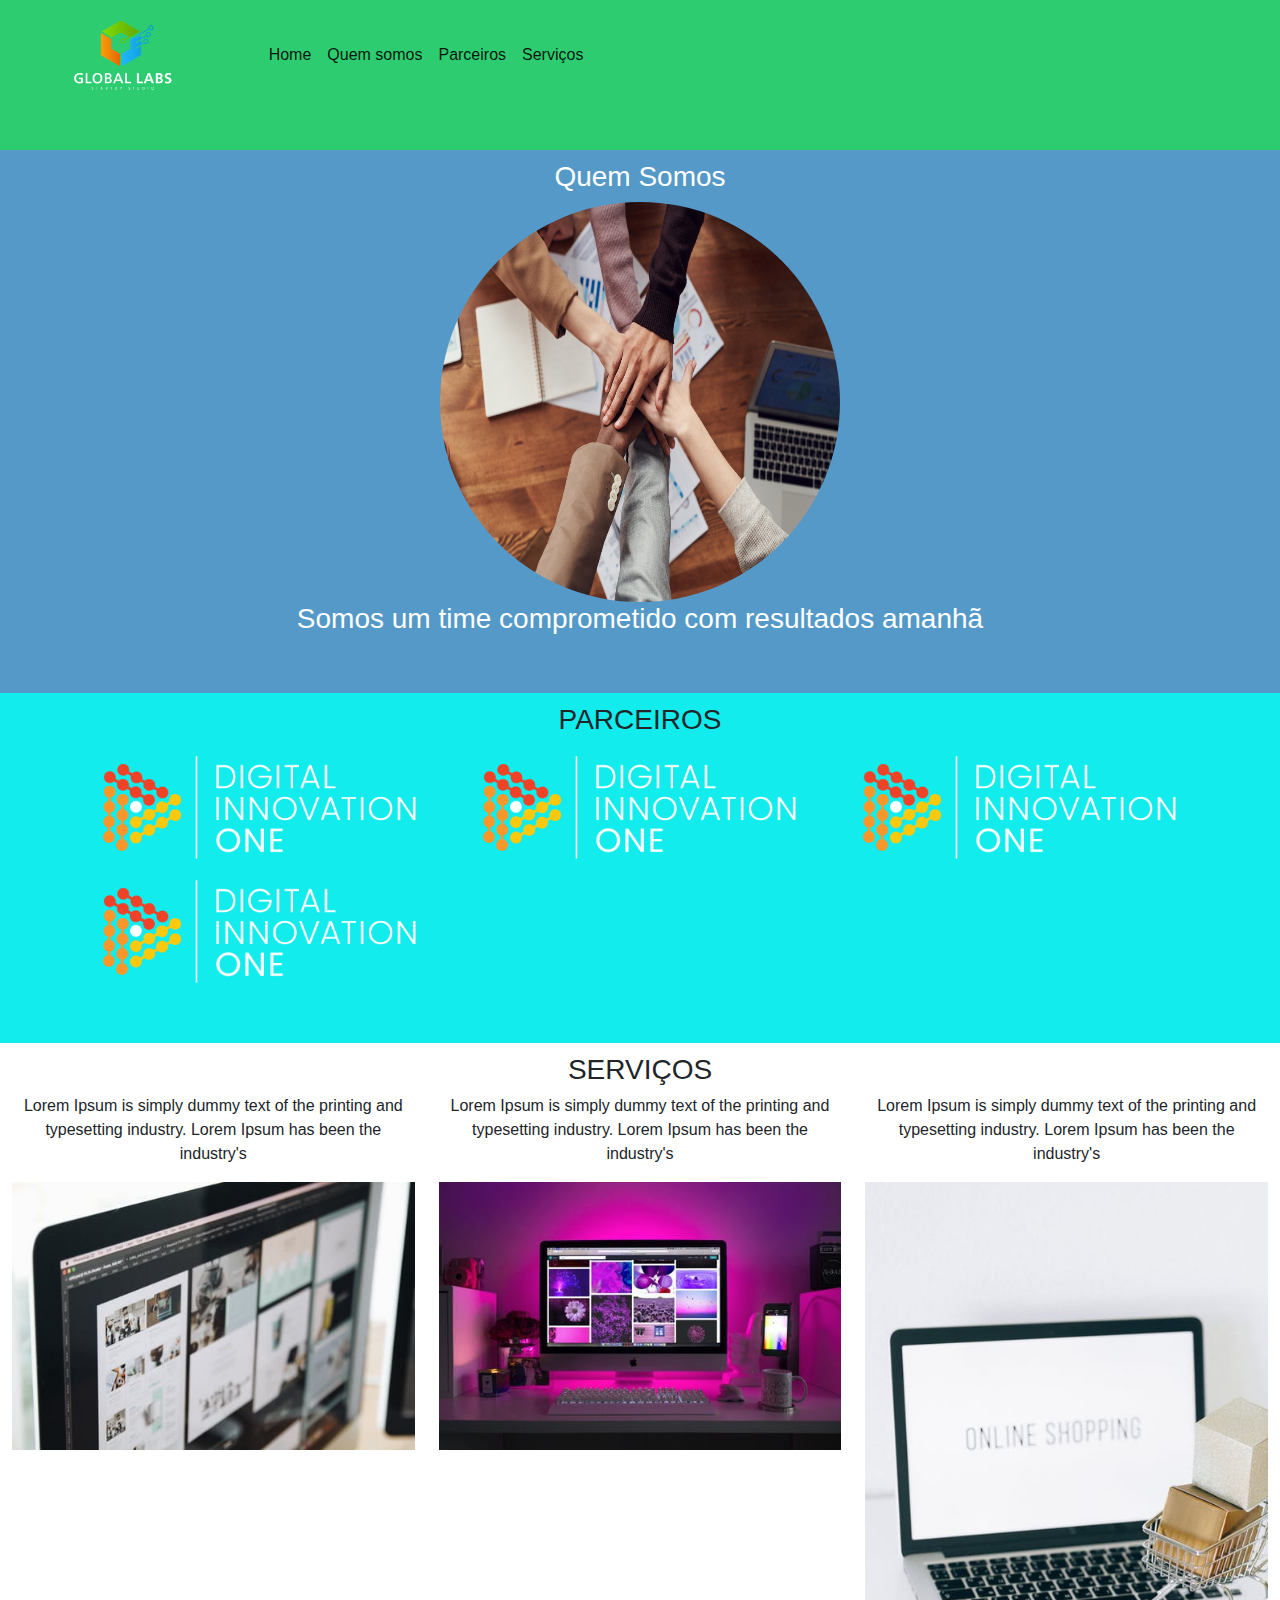
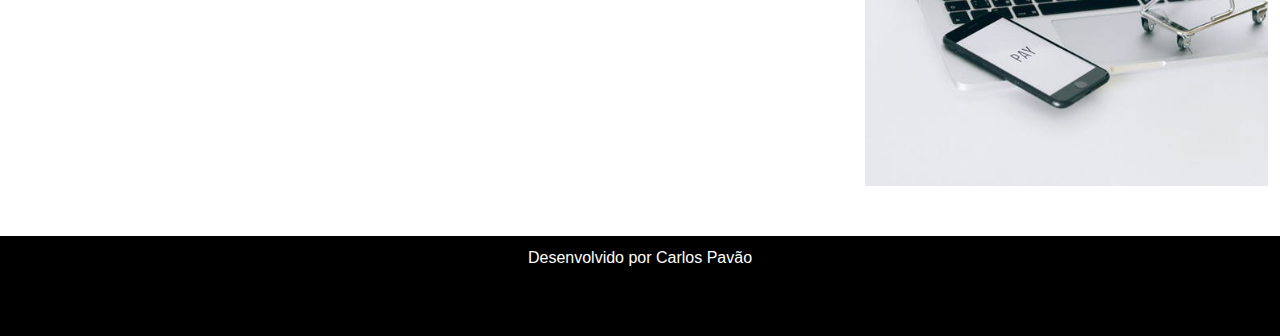
<file: Bootcamp HTML/Bootstrap/index.html>
<!DOCTYPE html>
<html lang="pt-br">
    <head>
        <meta charset="UTF-8">
        <meta http-equiv="X-UA-Compatible" content="IE=edge">
        <meta name="viewport" content="width=device-width, initial-scale=1.0">
        
        <link rel="stylesheet" href="bootstrap/css/bootstrap.min.css">
        <link rel="stylesheet" href="css/style.css">


        <title>Minha Pagína</title>


    </head>
    <body>
        <nav class="navbar navbar-expand-lg navbar-light margin">
            <a class="navbar-brand" href="#">
                <img src="img/GLStudio.png" widht="220" height="80" alt="logo Global labs" srcset="">
            </a>
            <div class="collapse navbar-collapse">
                <ul class="navbar-nav">
                    <li class="nav-item">
                        <a class="nav-link active" href="#">Home</a>
                    </li>
                    <li class="nav-item">
                        <a class="nav-link active" href="#quemsomos">Quem somos</a>
                    </li>
                    <li class="nav-item">
                        <a class="nav-link active" href="#parceiros">Parceiros</a>
                    </li>
                    <li class="nav-item">
                        <a class="nav-link active" href="#servicos">Serviços</a>
                    </li>
                </ul>
            </div>
        </nav>

        <section id="quemsomos">
            <div class="container-fluid quem-somos text-center margin">
                <h3>Quem Somos</h3>
                <img src="img/time.jpeg" alt="" class="rounded-circle" width="400" height="400">
                
                <h3>Somos um time comprometido com resultados amanhã</h3>

            </div>
        </section>

        <section id="parceiros">
            <div class="conttainer-fluid text-center margin parceiros">
                <h3>PARCEIROS</h3>
                <div class="container">
                    <div class="row">
                        <div class="col-lg-4">
                            <img src="img/logo-sm-white.png" alt="" width="100%">
                        </div>
                        <div class="col-lg-4">
                            <img src="img/logo-sm-white.png" alt="" width="100%">
                        </div>
                        <div class="col-lg-4">
                            <img src="img/logo-sm-white.png" alt="" width="100%">
                        </div>
                        <div class="col-lg-4">
                            <img src="img/logo-sm-white.png" alt="" width="100%">
                        </div>
                    </div>
                </div>
            </div>
        </section>
        <section id="servico">
            <div class="container-fluid text-center margin servicos">
                <h3>SERVIÇOS</h3>
                <div class="row">
                    <div class="col-lg-4">
                        <p>
                            Lorem Ipsum is simply dummy text of the printing and typesetting industry. Lorem Ipsum has been the industry's 
                        </p>
                        <img src="img/site1.jpeg" width="100%">
                    </div>
                    <div class="col-lg-4">
                        <p>
                            Lorem Ipsum is simply dummy text of the printing and typesetting industry. Lorem Ipsum has been the industry's 
                        </p>
                        <img src="img/site2.jpeg" width="100%">
                    </div>
                    <div class="col-lg-4">
                        <p>
                            Lorem Ipsum is simply dummy text of the printing and typesetting industry. Lorem Ipsum has been the industry's 
                        </p>
                        <img src="img/site3.jpeg" width="100%">
                    </div>
                </div>
            </div>
        </section>

        <footer class="container-fluid text-center bg-footer margin">
            <p>Desenvolvido por Carlos Pavão</p>
        </footer>

    </body>
</html>
</file>
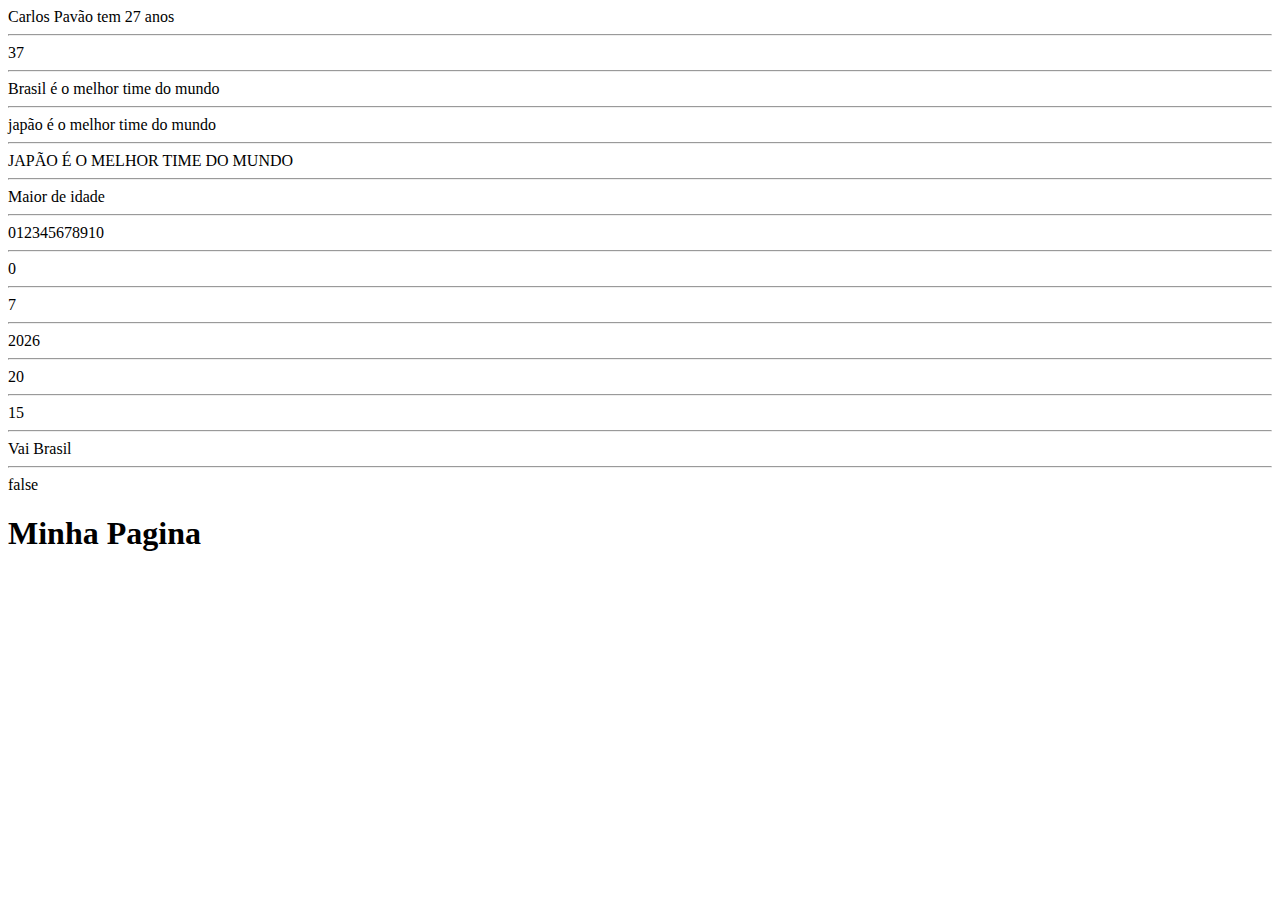
<file: Bootcamp HTML/Javascript/index.html>
<!DOCTYPE html>
<html lang="pt-br">
<head>
    <meta charset="UTF-8">
    <meta http-equiv="X-UA-Compatible" content="IE=edge">
    <meta name="viewport" content="width=device-width, initial-scale=1.0">
    <title>Minha Pagina</title>
    <script type="text/javascript" src="./js/main.js"></script>
</head>
<body>
    <h1>Minha Pagina</h1>
</body>
</html>
</file>
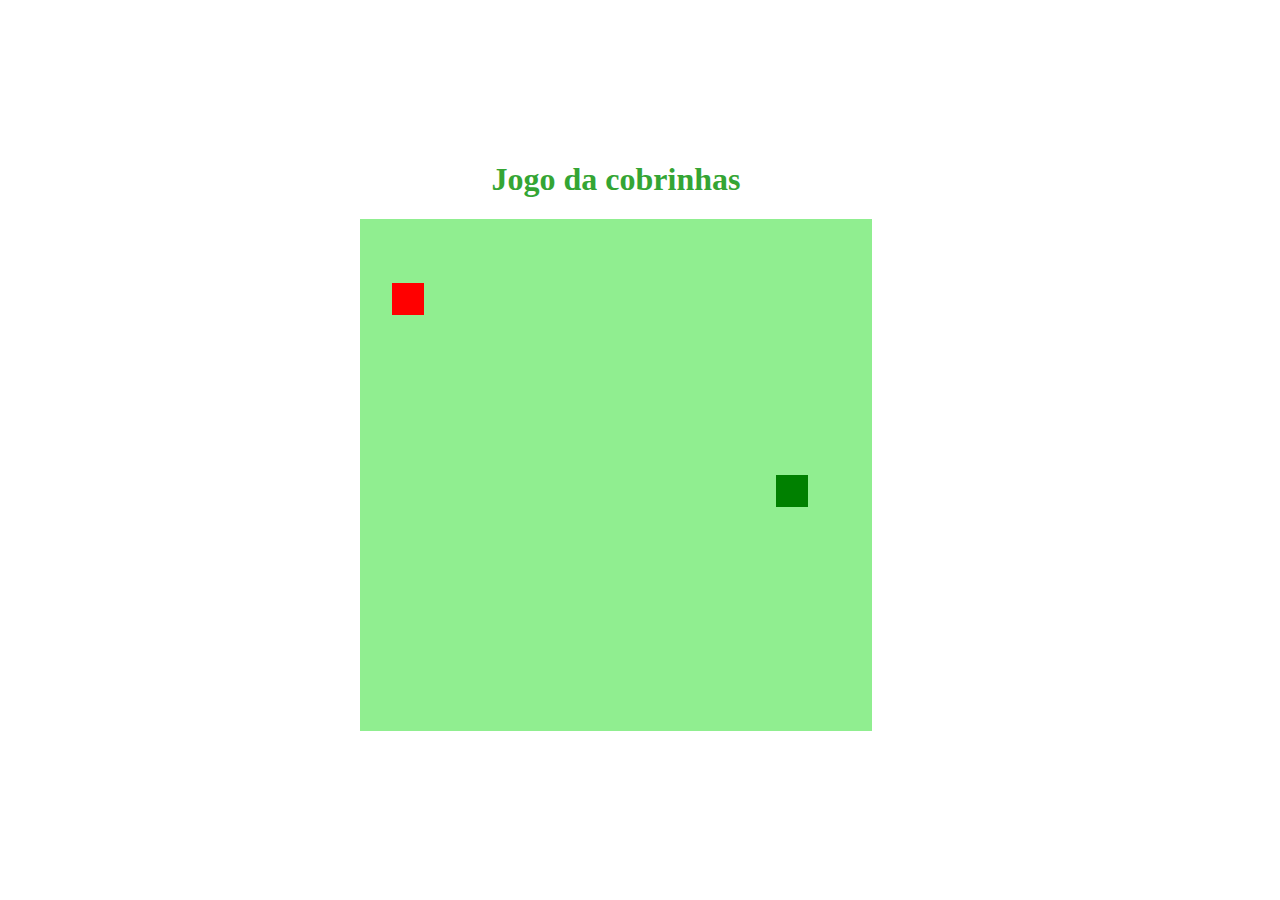
<file: Bootcamp HTML/snakeJavaScript/index.html>
<!DOCTYPE html>
<html lang="en">
<head>
    <meta charset="UTF-8">
    <meta http-equiv="X-UA-Compatible" content="IE=edge">
    <meta name="viewport" content="width=device-width, initial-scale=1.0">
    
    <link rel="stylesheet" href="css/style.css">
    <script defer src="js/script.js"></script>

    <title>Snake Game</title>
</head>
<body>
    <h1>Jogo da cobrinhas</h1>
    <canvas id="snake" width="512" height="512">
        
    </canvas>
</body>
</html>
</file>
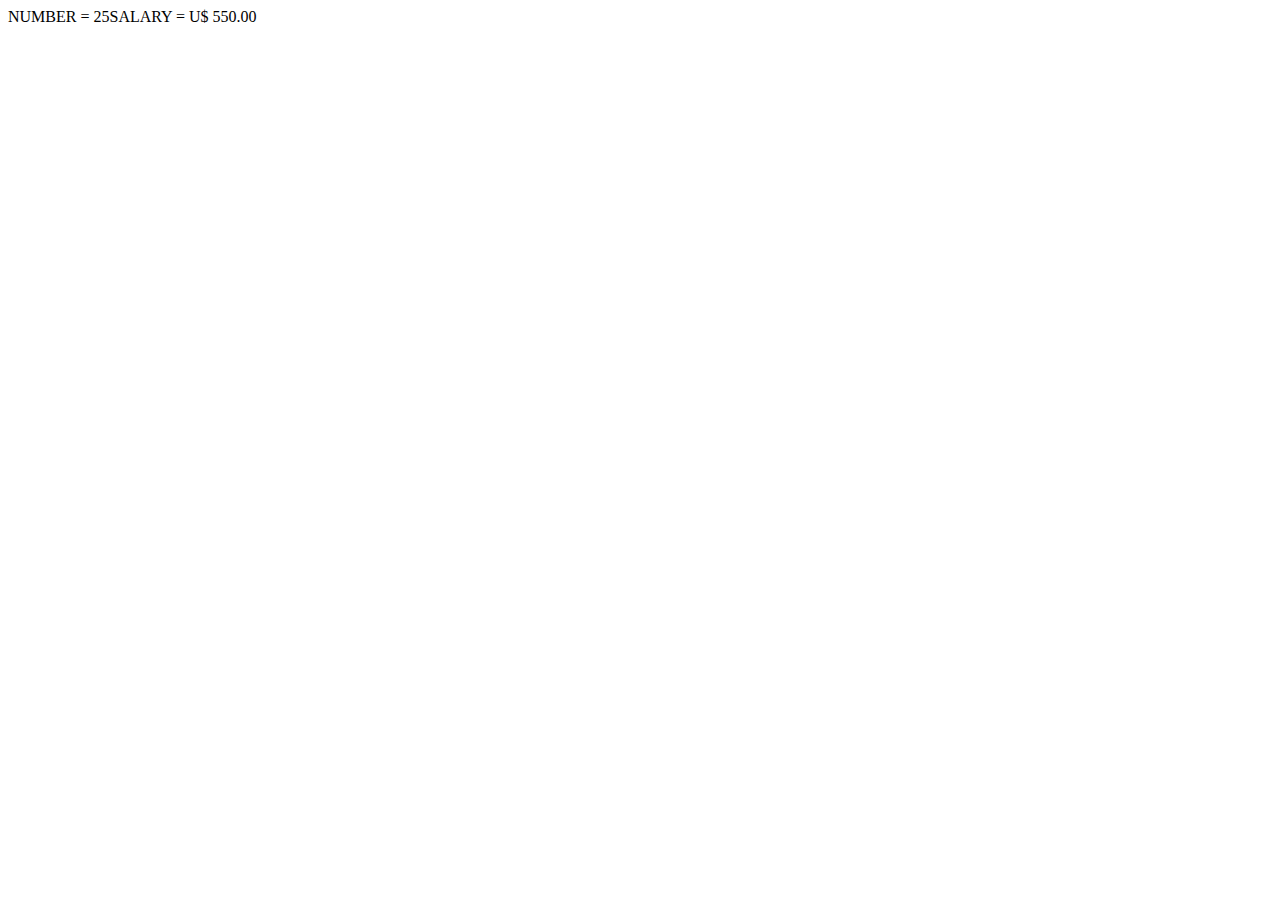
<file: Bootcamp HTML/Javascript/exercicios.html>
<!DOCTYPE html>
<html lang="en">
<head>
    <meta charset="UTF-8">
    <meta http-equiv="X-UA-Compatible" content="IE=edge">
    <meta name="viewport" content="width=device-width, initial-scale=1.0">
    <title>Document</title>
    <script>
        var valor1 = 25;
        var valor2 = 100;
        var valor3 = 5.50;
        var salary = parseFloat(valor2)*valor3; // Digite aqui o calculo do salário
        document.write("NUMBER = " + valor1);
        document.write("SALARY = U$ " + salary.toFixed(2));
    </script>
</head>
<body>
    
</body>
</html>
</file>
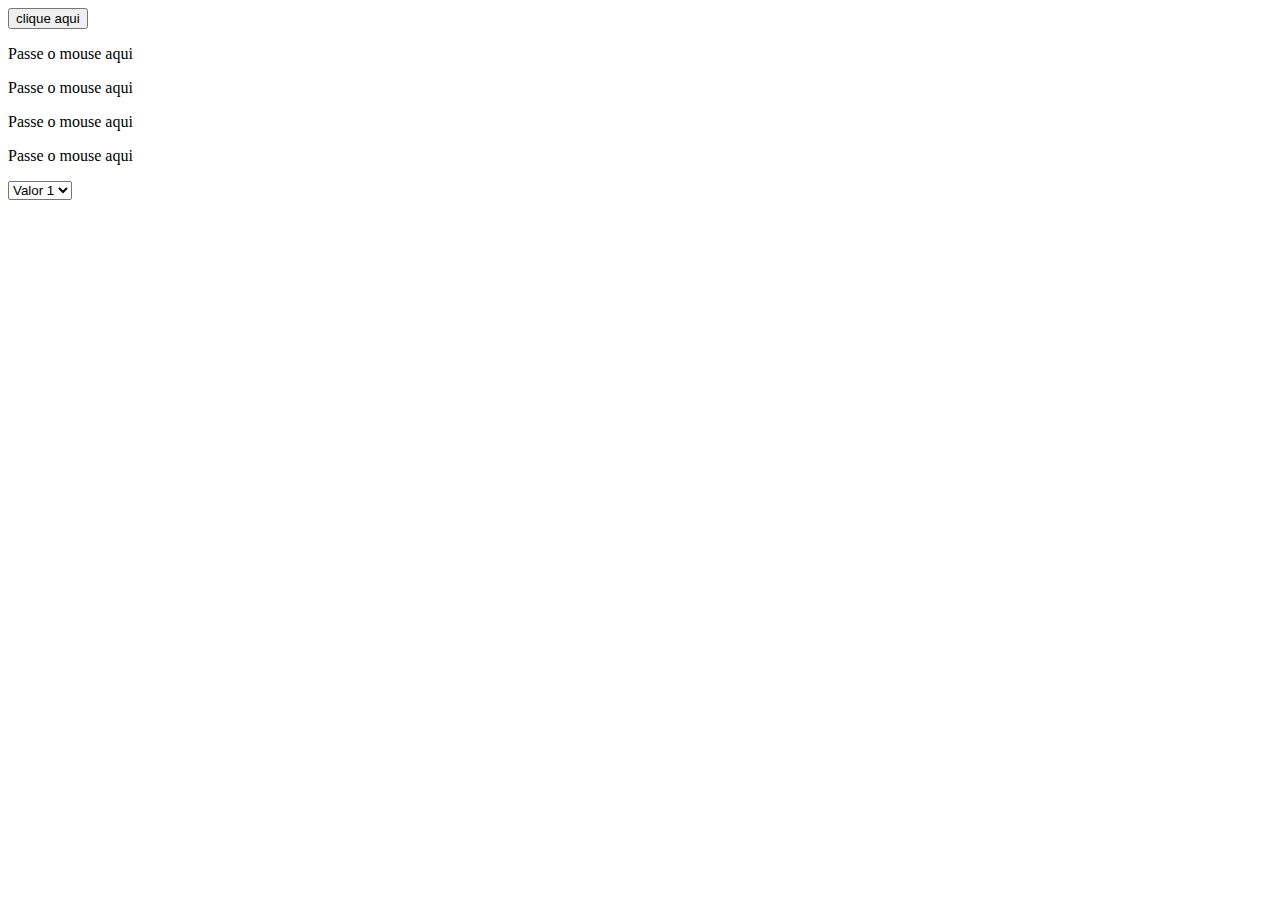
<file: Bootcamp HTML/Javascript/pagina.html>
<!DOCTYPE html>
<html lang="pt-br">
<head>
    <meta charset="UTF-8">
    <meta http-equiv="X-UA-Compatible" content="IE=edge">
    <meta name="viewport" content="width=device-width, initial-scale=1.0">
    <title>Minha Pagina</title>
    <script type="text/javascript" src="./js/scriptInterface.js"></script>
</head>
<body onload="load()">
    <! -- onclick chama a função javaScript -->
    <button type="button" onclick="clicou()">clique aqui</button>
    <p id="agradecimento" onclick="redirecionar()"></p>
    <p id="mousemove" onmouseover="trocar(this)" onmouseout="voltar(this)">Passe o mouse aqui</p>
    <p id="mousemove2" onmouseover="trocar(this)" onmouseout="voltar(this)">Passe o mouse aqui</p>
    <p onmouseover="trocar(this)" onmouseout="voltar(this)">Passe o mouse aqui</p>
    <p onmouseover="trocar(this)" onmouseout="voltar(this)">Passe o mouse aqui</p>

    <select onchange="funcaoChange(this)">
        <option value="1">Valor 1</option>
        <option value="2">Valor 2</option>
        <option value="3">Valor 3</option>
    </select>
</body>
</html>
</file>
<file: Bootcamp HTML/Bootstrap/css/style.css>
body{
    font: 20px;
    font-family: Arial, Helvetica, sans-serif;
}
.navbar {
    background-color:#2ECC71    ;
}

.quem-somos{
    background-color:#5499C7;
    color:white;
  
}

.margin{
    padding-bottom: 50px ;
    padding-top: 10px;
}

.parceiros{
    background-color:#12ecec
}

.bg-footer{
    background-color: black;
    color: white;
}
</file>
<file: Bootcamp HTML/snakeJavaScript/css/style.css>
body{
    height: 95vh;
    width: 95vw;
    display: flex;
    flex-direction: column;
    justify-content: center;
    align-items: center;
    background-color:white;
    color: rgb(52, 165, 52);
}
</file>
